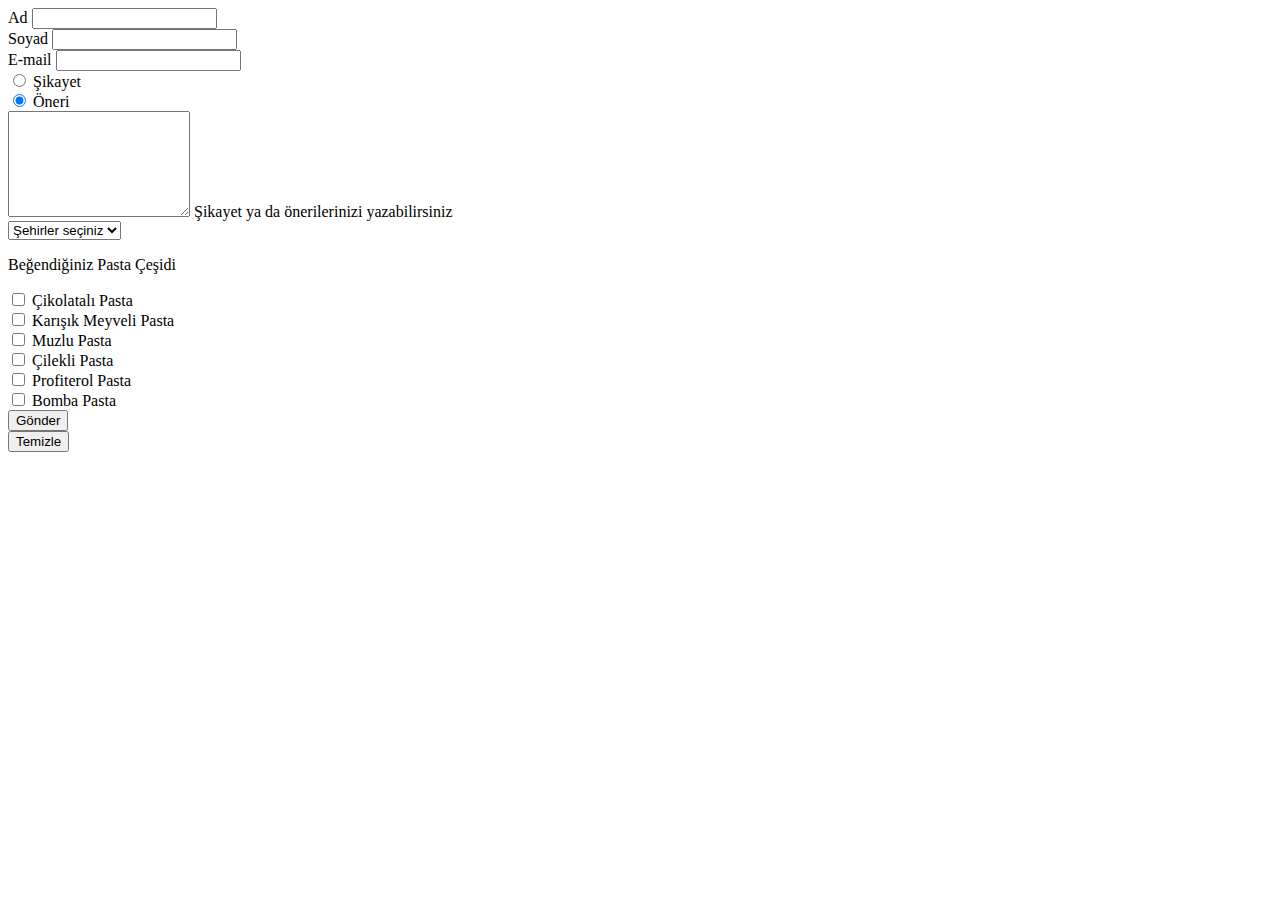
<file: 250430/index.html>
<!doctype html>
<html lang="tr">
  <head>
    <meta charset="utf-8">
    <meta name="viewport" content="width=device-width, initial-scale=1">
    <title>Form</title>
    <link href="https://cdn.jsdelivr.net/npm/bootstrap@5.3.5/dist/css/bootstrap.min.css" rel="stylesheet" integrity="sha384-SgOJa3DmI69IUzQ2PVdRZhwQ+dy64/BUtbMJw1MZ8t5HZApcHrRKUc4W0kG879m7" crossorigin="anonymous">
  </head>
  <body>

    <div class="container mt-4">

        <form action="kaydet.php" method="post"> <!--method post verileri gizli olarak gönderiyor, get açık olarak-->
            
            <div class="row g-4">
                <!-- ad -->
                <div class="col-md-6">
                    <label for="ad" class="form-label">Ad</label>
                    <input type="text" class="form-control" id="ad" required> <!--required doldurması zorunlu alan-->
                </div>

                <!-- soyad -->
                <div class="col-md-6">
                    <label for="soyad" class="form-label">Soyad</label>
                    <input type="text" class="form-control" id="soyad" required>
                </div>

                <!-- eposta email -->
                <div class="col-md-6">
                    <label for="mail" class="form-label">E-mail</label>
                    <input type="email" class="form-control" id="mail" required>
                </div>

                <!-- radio buttonda name'ler aynı olması lazım id,for farkli (id'ye ne yazdıysak for'a da onu yazicaz)-->
                <div class="col-md-3">
                    <!-- tek secili button radio 1 -->
                    <div class="form-check"> <!-- form-check-inline eklersek yan yana gelirler-->
                        <input type="radio" class="form-check-input" id="sikayet" name="tercihler">
                        <label for="sikayet" class="form-check-label">Şikayet</label>
                    </div>

                    <!-- tek secili button radio 2 -->
                    <div class="form-check">
                        <input type="radio" class="form-check-input" id="oneri" name="tercihler" checked>
                        <label for="oneri" class="form-check-label">Öneri</label>
                    </div>

                </div>

                <!-- uzun yazı textarea -->
                <div class="col-md-12">
                    <div class="form-floating">
                        <textarea class="form-control" id="yazi" style="height: 100px"></textarea>
                        <label for="yazi">Şikayet ya da önerilerinizi yazabilirsiniz</label>
                    </div>
                </div>
                
                <!-- açılır liste + ilk yazana bir daha basamayacak-->
                <div class="col-md-6">

                    <select id="sehirler" name="sehir" class="form-select">

                    <!-- selected ilk başta seçili olarak verir disabled gozukur ama onu secemezsin-->
                      <option disabled selected>Şehirler seçiniz</option> 
                      <option>Ankara</option>
                      <option >İstanbul</option>
                      <option >Kastamonu</option>
                      <option >Malatya</option>
                    </select>
                </div>

                <!-- birden fazla secilen button checkbox -->
                <div class="col-md-12">

                    <p>Beğendiğiniz Pasta Çeşidi</p>

                    <!-- pasta1 -->
                    <div class="form-check-inline">
                        <input class="form-check-input" type="checkbox" value="" id="cikolatalipasta">
                        <label class="form-check-label" for="cikolatalipasta">
                          Çikolatalı Pasta
                        </label>
                    </div>
                    <!-- pasta2 -->
                    <div class="form-check-inline">
                        <input class="form-check-input" type="checkbox" value="" id="meyvelipasta" >
                        <label class="form-check-label" for="meyvelipasta">
                          Karışık Meyveli Pasta
                        </label>
                    </div>
                    <!-- pasta3 -->
                    <div class="form-check-inline">
                        <input class="form-check-input" type="checkbox" value="" id="muzlupasta" >
                        <label class="form-check-label" for="muzlupasta">
                          Muzlu Pasta
                        </label>
                    </div>
                    <!-- pasta4 -->
                    <div class="form-check-inline">
                        <input class="form-check-input" type="checkbox" value="" id="cileklipasta" >
                        <label class="form-check-label" for="cileklipasta">
                          Çilekli Pasta
                        </label>
                    </div>
                    <!-- pasta5 -->
                    <div class="form-check-inline">
                        <input class="form-check-input" type="checkbox" value="" id="profiterolpasta" >
                        <label class="form-check-label" for="profiterolpasta">
                          Profiterol Pasta
                        </label>
                    </div>
                    <!-- pasta6 -->
                    <div class="form-check-inline">
                        <input class="form-check-input" type="checkbox" value="" id="bombapasta" >
                        <label class="form-check-label" for="bombapasta">
                          Bomba Pasta
                        </label>
                    </div>
                </div>

                <!-- button temizle gönder -->
                <div class="col-md-6">
                    <button type="submit" class="btn btn-outline-success w-100">Gönder</button> <!-- w-100 hepsini kaplıyor width100-->
                </div>
                <div class="col-md-6">
                    <button type="reset" class="btn btn-outline-danger w-100">Temizle</button>
                </div>

            </div>

        </form>

    </div>




    <script src="https://cdn.jsdelivr.net/npm/@popperjs/core@2.11.8/dist/umd/popper.min.js" integrity="sha384-I7E8VVD/ismYTF4hNIPjVp/Zjvgyol6VFvRkX/vR+Vc4jQkC+hVqc2pM8ODewa9r" crossorigin="anonymous"></script>
    <script src="https://cdn.jsdelivr.net/npm/bootstrap@5.3.5/dist/js/bootstrap.bundle.min.js" integrity="sha384-k6d4wzSIapyDyv1kpU366/PK5hCdSbCRGRCMv+eplOQJWyd1fbcAu9OCUj5zNLiq" crossorigin="anonymous"></script>
  </body>
</html>
</file>
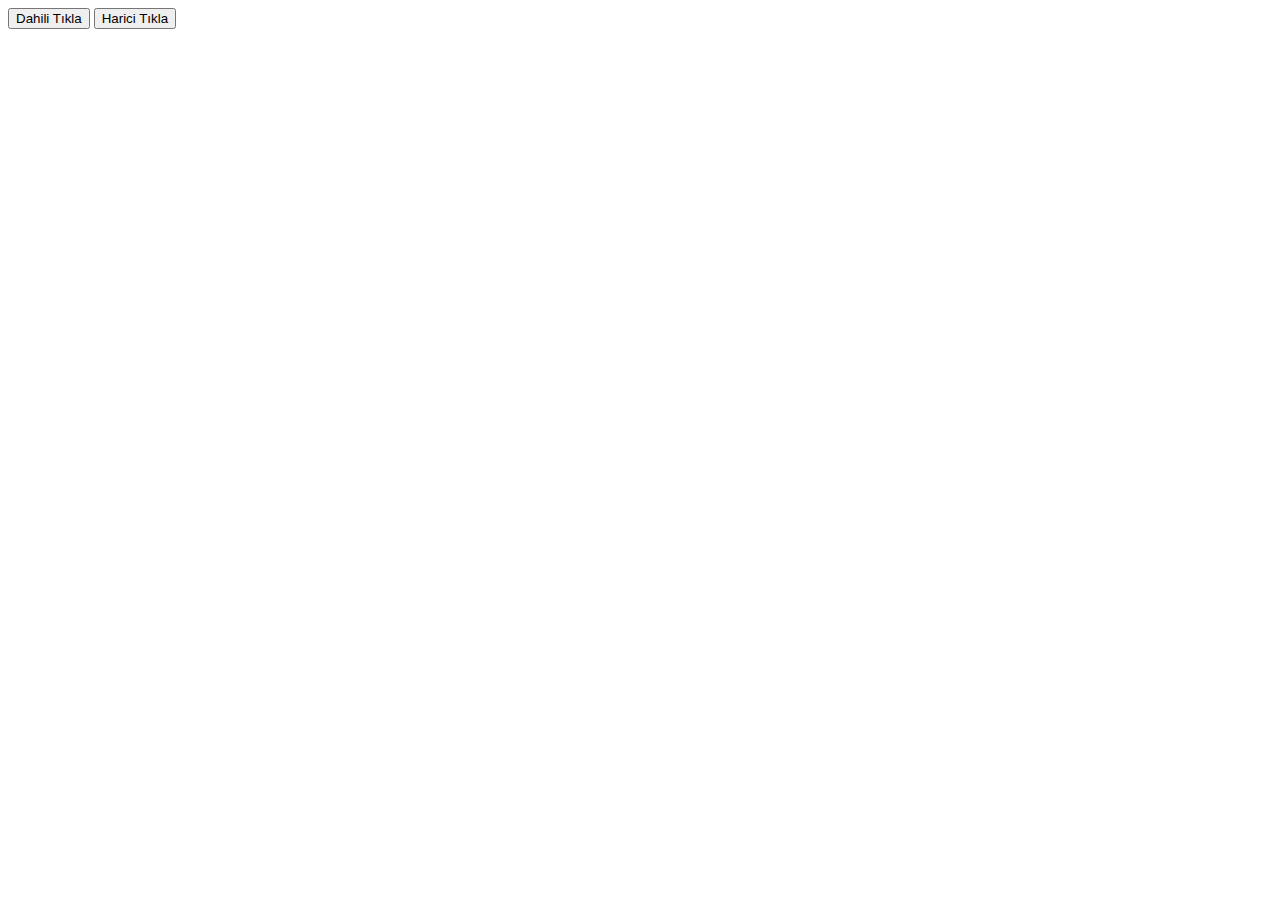
<file: 250430/dahiliveharici.html>
<!DOCTYPE html>
<html lang="tr">
<head>
  <meta charset="UTF-8">
  <title>Dahili ve Harici JavaScript</title>
</head>
<body>
 
  <button onclick="dahili_selamla()">Dahili Tıkla</button>
  <button onclick="harici_selamla()">Harici Tıkla</button>
 
  <script>
    function dahili_selamla() {
      alert("Dahili selamlama !");
      /* alert yukarıda bir kutu veriyor ve içine Dahili selamlama ! yazar*/
    }
  </script>
  <script src="harici.js"></script>
  <!-- yol belirliyor harici.js ye atiyor ve aynı kutuyu veriyor ve içine Harici selamlama ! yazar -->

  <!-- scriptlerin hepsini en sonda yazmalı !! -->
</body>
</html>
</file>
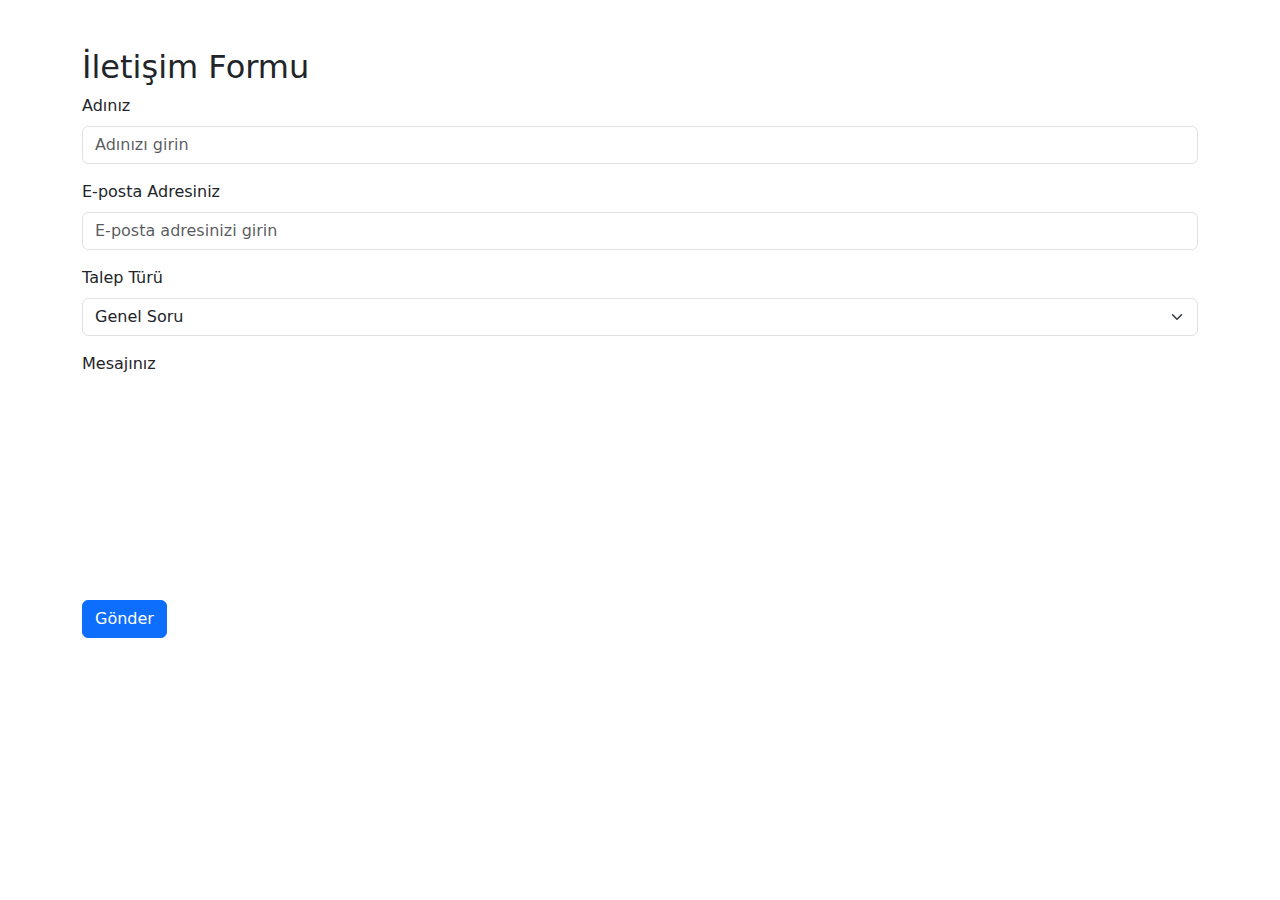
<file: 250507/entegrasyon.html>
<!DOCTYPE html>
<html lang="tr">
<head>
    <meta charset="UTF-8">
    <meta name="viewport" content="width=device-width, initial-scale=1.0">
    <title>İletişim Formu</title>
    
    <!-- Bootstrap CSS -->
    <link href="https://cdn.jsdelivr.net/npm/bootstrap@5.3.0-alpha1/dist/css/bootstrap.min.css" rel="stylesheet">
    
    <!-- QuillJS CSS -->
    <link href="https://cdn.quilljs.com/1.3.6/quill.snow.css" rel="stylesheet">
 
</head>
<body>
    
    <!-- kodu alabileceğin site -->
    <!-- https://www.tasarimkodlama.com/web-tasarimi/javascript-programlama/javascript-ile-zengin-metin-editoru-entegrasyonu/ -->

    <div class="container mt-5">
        <h2>İletişim Formu</h2>
        <form>
            <!-- Ad Alanı -->
            <div class="mb-3">
                <label for="name" class="form-label">Adınız</label>
                <input type="text" class="form-control" id="name" placeholder="Adınızı girin">
            </div>
 
            <!-- E-posta Alanı -->
            <div class="mb-3">
                <label for="email" class="form-label">E-posta Adresiniz</label>
                <input type="email" class="form-control" id="email" placeholder="E-posta adresinizi girin">
            </div>
 
            <!-- Talep Türü Seçimi -->
            <div class="mb-3">
                <label for="requestType" class="form-label">Talep Türü</label>
                <select class="form-select" id="requestType">
                    <option value="genel">Genel Soru</option>
                    <option value="teknik">Teknik Destek</option>
                    <option value="öneri">Öneri</option>
                </select>
            </div>
 
            <!-- QuillJS Zengin Metin Editörü -->
            <div class="mb-3">
                <label for="message" class="form-label">Mesajınız</label>
                <!-- QuillJS için editör alanı -->
                <div id="message" style="height: 200px;"></div>
            </div>
 
            <!-- Gönder Butonu -->
            <button type="submit" class="btn btn-primary">Gönder</button>
        </form>
    </div>
 
    <!-- QuillJS ve Bootstrap JS dosyaları -->
    <script src="https://cdn.quilljs.com/1.3.6/quill.min.js"></script>
    <script src="https://cdn.jsdelivr.net/npm/@popperjs/core@2.11.6/dist/umd/popper.min.js"></script>
    <script src="https://cdn.jsdelivr.net/npm/bootstrap@5.3.0-alpha1/dist/js/bootstrap.min.js"></script>
 
    <script>
        // QuillJS Editörünü başlatma
        var quill = new Quill('#message', {
            theme: 'snow',
            modules: {
                toolbar: [
                    [{ 'header': '1' }, { 'header': '2' }, { 'font': [] }],
                    [{ 'list': 'ordered' }, { 'list': 'bullet' }],
                    ['bold', 'italic', 'underline'],
                    ['link'],
                    [{ 'align': [] }],
                    ['clean']
                ]
            }
        });
    </script>
 
</body>
</html>
</file>
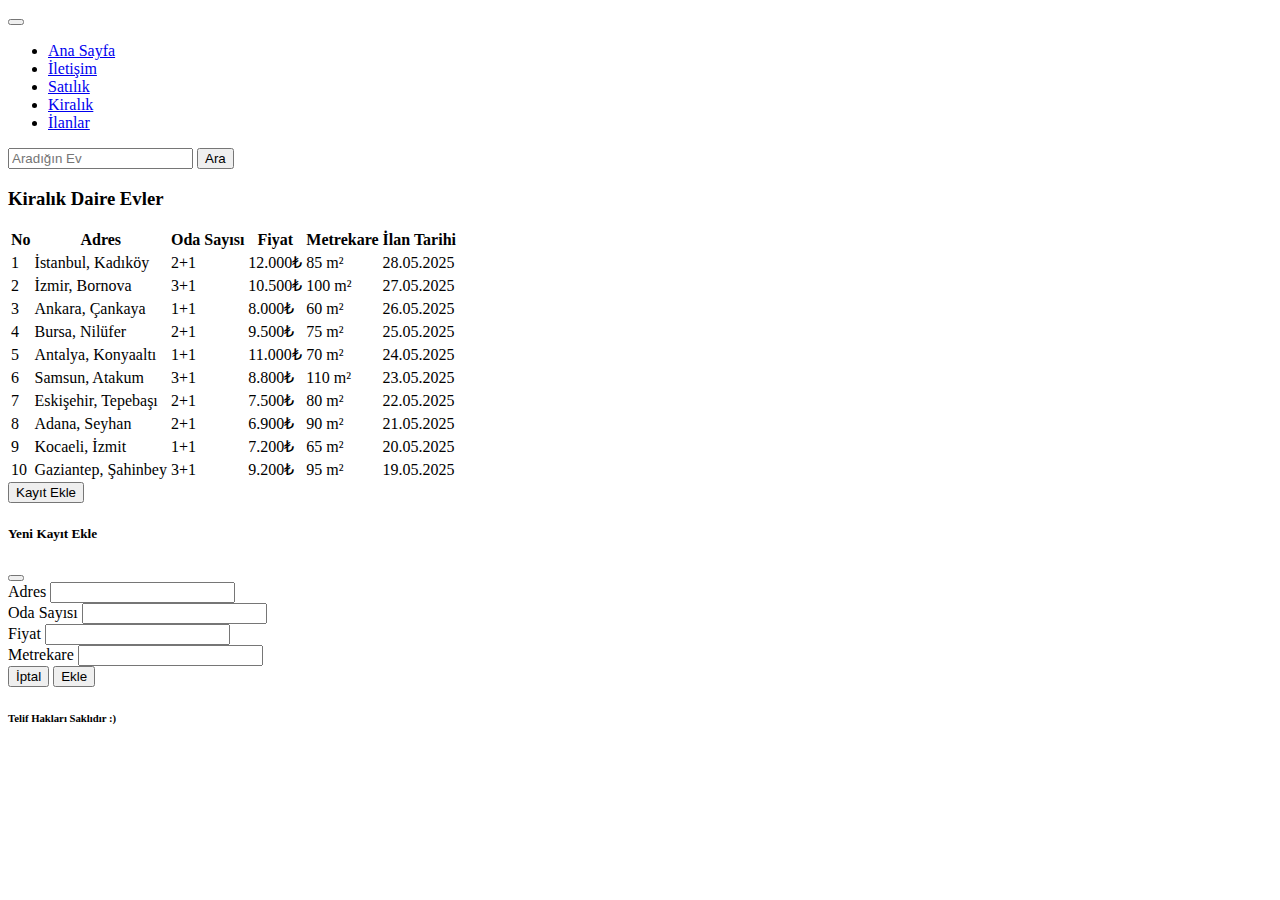
<file: 250528/kiralikev.html>
<!doctype html>
<html lang="tr">
  <head>
    <meta charset="utf-8">
    <meta name="viewport" content="width=device-width, initial-scale=1">
    <title>Kiralık</title>
    <link href="https://cdn.jsdelivr.net/npm/bootstrap@5.3.6/dist/css/bootstrap.min.css" rel="stylesheet" integrity="sha384-4Q6Gf2aSP4eDXB8Miphtr37CMZZQ5oXLH2yaXMJ2w8e2ZtHTl7GptT4jmndRuHDT" crossorigin="anonymous">
  </head>
  <body>
    <header>
        <nav class="navbar navbar-expand-lg bg-body-tertiary">
            <div class="container">
                <button class="navbar-toggler" type="button" data-bs-toggle="collapse" data-bs-target="#navbarSupportedContent" aria-controls="navbarSupportedContent" aria-expanded="false" aria-label="Toggle navigation">
                    <span class="navbar-toggler-icon"></span>
                  </button>
        
                  <div class="collapse navbar-collapse" id="navbarSupportedContent">
                    <ul class="navbar-nav me-auto mb-2 mb-lg-0">
                      <li class="nav-item">
                        <a class="nav-link active" aria-current="page" href="index.html">Ana Sayfa</a>
                      </li>
                      <li class="nav-item">
                        <a class="nav-link active" aria-current="page" href="iletisim.html">İletişim</a>
                      </li>
                      <li class="nav-item">
                        <a class="nav-link active" aria-current="page" href="#">Satılık</a>
                      </li>
                      <li class="nav-item">
                        <a class="nav-link active" aria-current="page" href="kiralikev.html">Kiralık</a>
                      </li>
                      <li class="nav-item">
                        <a class="nav-link active" aria-current="page" href="#">İlanlar</a>
                      </li>
                    </ul>
                    <form class="d-flex " role="search">
                      <input class="form-control me-2" type="search" placeholder="Aradığın Ev" aria-label="Search"/>
                      <button class="btn btn-outline-danger" type="submit">Ara</button>
                    </form>
                  </div>
          </nav>
    </header>




    <main>
        <div class="container">
            <h3 class="text-center">Kiralık Daire Evler</h3>
            <table id="kiralik-daireler"class="table table-bordered table-striped mt-4">
            <thead>
            <tr>
                <th>No</th>
                <th>Adres</th>
                <th>Oda Sayısı</th>
                <th>Fiyat</th>
                <th>Metrekare</th>
                <th>İlan Tarihi</th>
            </tr>
            </thead>
            <tbody>
            <tr>
                <td>1</td>
                <td>İstanbul, Kadıköy</td>
                <td>2+1</td>
                <td>12.000₺</td>
                <td>85 m²</td>
                <td>28.05.2025</td>
            </tr>
            <tr>
                <td>2</td>
                <td>İzmir, Bornova</td>
                <td>3+1</td>
                <td>10.500₺</td>
                <td>100 m²</td>
                <td>27.05.2025</td>
            </tr>
            <tr>
                <td>3</td>
                <td>Ankara, Çankaya</td>
                <td>1+1</td>
                <td>8.000₺</td>
                <td>60 m²</td>
                <td>26.05.2025</td>
            </tr>
            <tr>
                <td>4</td>
                <td>Bursa, Nilüfer</td>
                <td>2+1</td>
                <td>9.500₺</td>
                <td>75 m²</td>
                <td>25.05.2025</td>
            </tr>
            <tr>
                <td>5</td>
                <td>Antalya, Konyaaltı</td>
                <td>1+1</td>
                <td>11.000₺</td>
                <td>70 m²</td>
                <td>24.05.2025</td>
            </tr>
            <tr>
                <td>6</td>
                <td>Samsun, Atakum</td>
                <td>3+1</td>
                <td>8.800₺</td>
                <td>110 m²</td>
                <td>23.05.2025</td>
            </tr>
            <tr>
                <td>7</td>
                <td>Eskişehir, Tepebaşı</td>
                <td>2+1</td>
                <td>7.500₺</td>
                <td>80 m²</td>
                <td>22.05.2025</td>
            </tr>
            <tr>
                <td>8</td>
                <td>Adana, Seyhan</td>
                <td>2+1</td>
                <td>6.900₺</td>
                <td>90 m²</td>
                <td>21.05.2025</td>
            </tr>
            <tr>
                <td>9</td>
                <td>Kocaeli, İzmit</td>
                <td>1+1</td>
                <td>7.200₺</td>
                <td>65 m²</td>
                <td>20.05.2025</td>
            </tr>
            <tr>
                <td>10</td>
                <td>Gaziantep, Şahinbey</td>
                <td>3+1</td>
                <td>9.200₺</td>
                <td>95 m²</td>
                <td>19.05.2025</td>
            </tr>
            </tbody>
        </table>
              
              
            <button type="button" class="btn btn-secondary " data-bs-toggle="modal" data-bs-target="#eklemodal">Kayıt Ekle</button>
        </div>
    </main>

    <!-- Modal -->
<div class="modal fade" id="eklemodal" tabindex="-1" aria-labelledby="ekleModalLabel" aria-hidden="true">
    <div class="modal-dialog">
      <form id="ekleForm">
        <div class="modal-content">
          <div class="modal-header">
            <h5 class="modal-title" id="ekleModalLabel">Yeni Kayıt Ekle</h5>
            <button type="button" class="btn-close" data-bs-dismiss="modal" aria-label="Kapat"></button>
          </div>
          <div class="modal-body">
            <div class="mb-3">
              <label for="adres" class="form-label">Adres</label>
              <input type="text" class="form-control" id="adres" required />
            </div>
            <div class="mb-3">
              <label for="oda" class="form-label">Oda Sayısı</label>
              <input type="text" class="form-control" id="oda" required />
            </div>
            <div class="mb-3">
              <label for="fiyat" class="form-label">Fiyat</label>
              <input type="text" class="form-control" id="fiyat" required />
            </div>
            <div class="mb-3">
              <label for="metrekare" class="form-label">Metrekare</label>
              <input type="text" class="form-control" id="metrekare" required />
            </div>
          </div>
          <div class="modal-footer">
            <button type="button" class="btn btn-secondary" data-bs-dismiss="modal">İptal</button>
            <button type="submit" class="btn btn-primary">Ekle</button>
          </div>
        </div>
      </form>
    </div>
  </div>

    <footer>
        <div class="container">
            <h6>Telif Hakları Saklıdır :)</h6>
        </div>
    </footer>

    <script src="https://cdn.jsdelivr.net/npm/bootstrap@5.3.6/dist/js/bootstrap.bundle.min.js" integrity="sha384-j1CDi7MgGQ12Z7Qab0qlWQ/Qqz24Gc6BM0thvEMVjHnfYGF0rmFCozFSxQBxwHKO" crossorigin="anonymous"></script>
  </body>
</html>
</file>
